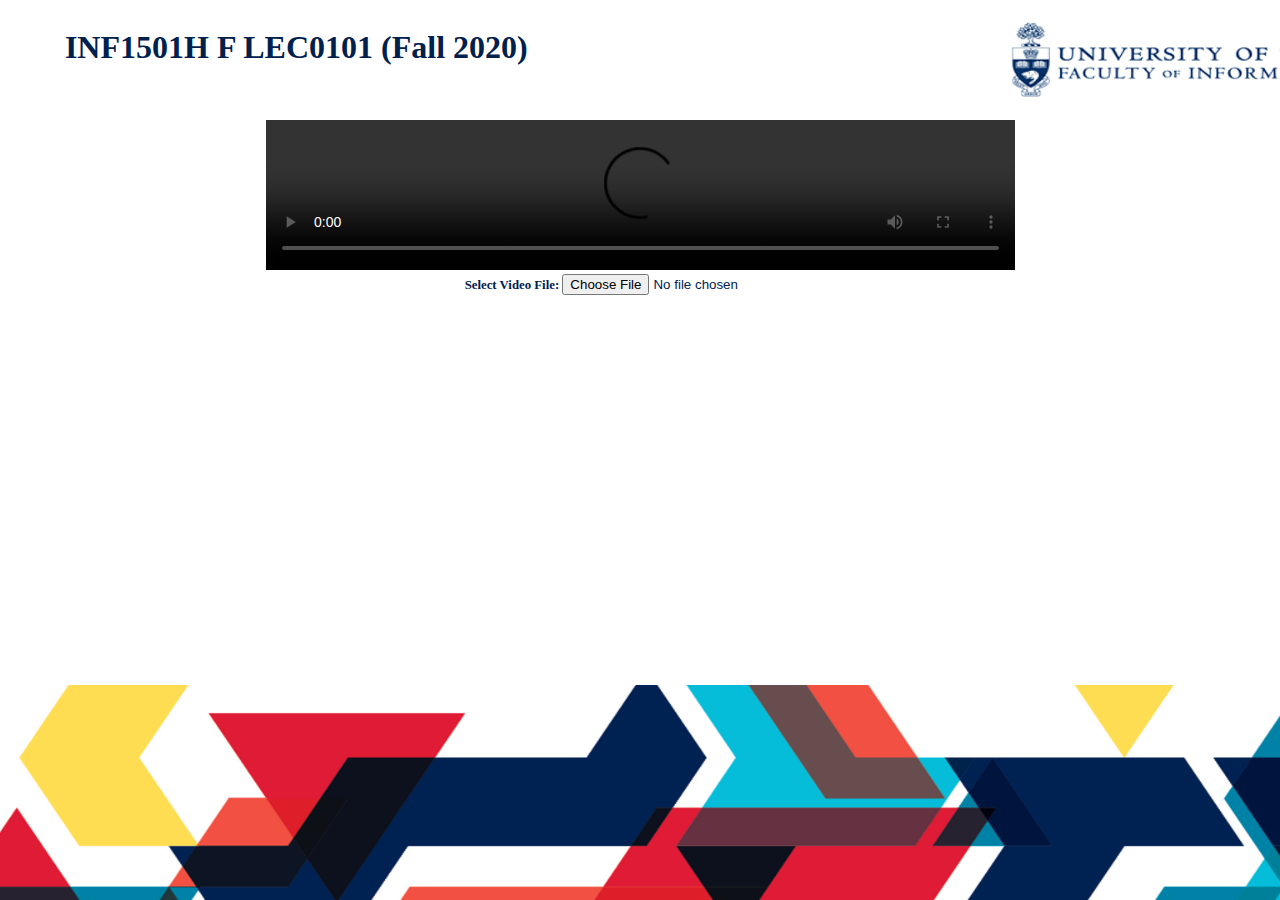
<file: browserplayer.html>
<!DOCTYPE html>
<html lang="en" dir="ltr">

<head>
    <meta charset="utf-8">
    <title>INF1501H F LEC0101 (Fall 2020) — Video Player</title>
    <link rel="stylesheet" href="style.css">
</head>

<body>

    <h1>INF1501H F LEC0101 (Fall 2020)</h1>
    <div>        
        <video src="" controls></video>
        <p>Select Video File: <input type="file" accept="video/*"></p>
    </div>
    <script src="index.js" charset="utf-8"></script>
</body>

</html>
</file>
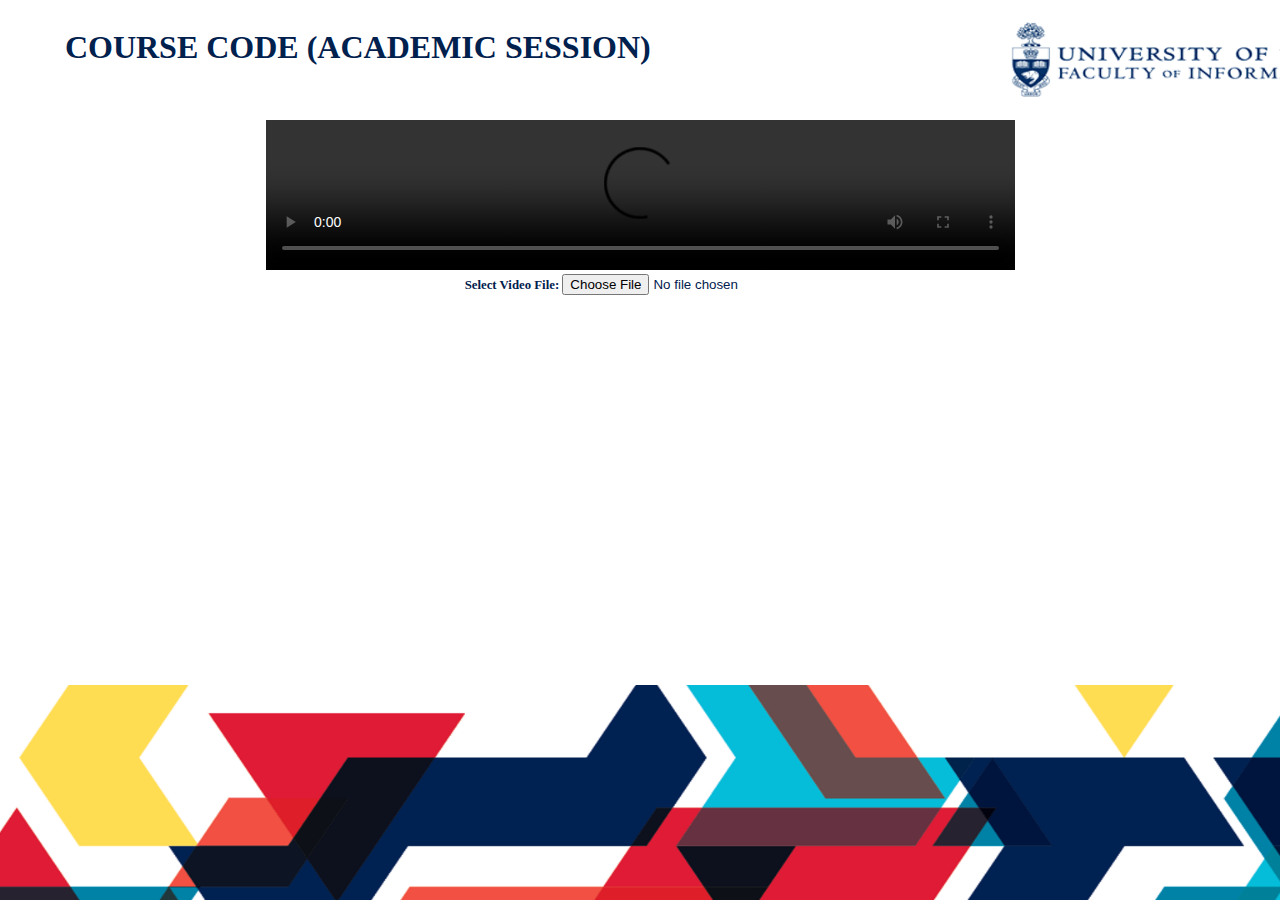
<file: videoplayer.html>
<!DOCTYPE html>
<html lang="en" dir="ltr">

<head>
    <meta charset="utf-8">
    <title>Browser Video Player</title>
    <link rel="stylesheet" href="style.css">
</head>

<body>

    <h1>COURSE CODE (ACADEMIC SESSION)</h1>
    <div>        
        <video src="" controls></video>
        <p>Select Video File: <input type="file" accept="video/*"></p>
    </div>
    <script src="index.js" charset="utf-8"></script>
</body>

</html>
</file>
<file: style.css>
body {
  text-align: center;
  font-family: 'Lato';
  color: #00204E;
  background-color: #000;
  background-image: url('./images/background.png');
  background-size: cover;
  background-repeat: no-repeat;
  background-attachment: fixed;
  background-position: center center;
}

h1 {
    padding-left: 4.5%;
    padding-top: 0.25em;
    text-align: left;
    font-size: 2em;
}

div {
    padding-top: 2em!important;  
    padding: 0.5em;
}

p {
    font-size: 0.8em;
    margin: 0 0 0.5% 0;
    font-weight: 700;
}

video {
   width: 60%;
   height: auto;
}

@media only screen and (max-width: 767px) {
  body {
    /* The file size of this background image is 93% smaller
       to improve page load speed on mobile internet connections */
    background-image: url("");
  }
}
</file>
